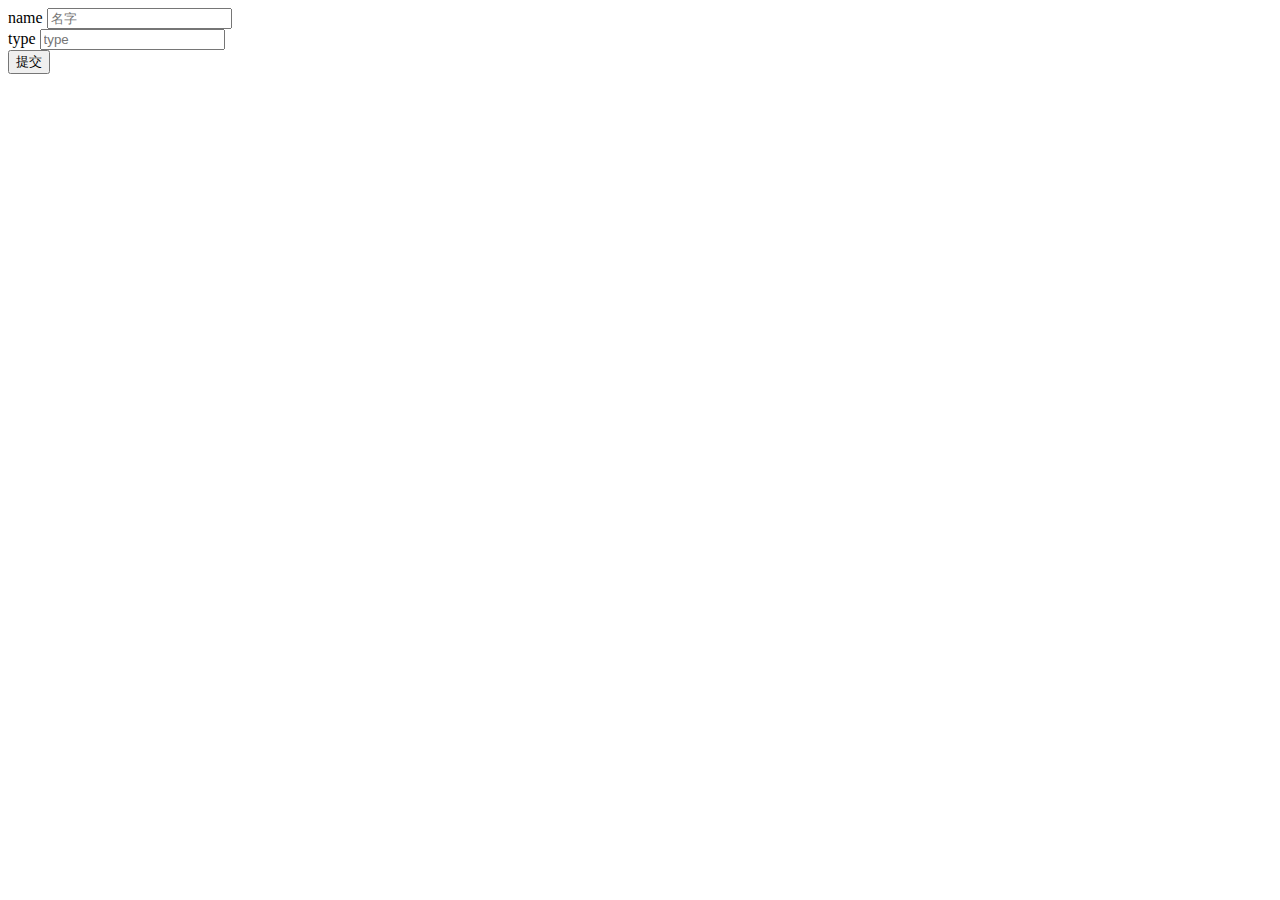
<file: src/main/resources/templates/category/index.html>
<!DOCTYPE html>

<html xmlns:th="http://www.thymeleaf.org" lang="en">

    <head th:replace="~{common/header :: header}">
    </head>

    <body>
        <nav th:replace="~{common/navigator :: navigator}"></nav>
        <div class="container">
            <div class="row clearfix">
                <div class="col-md-12 column">
                    <form role="form" th:action="'/sell' + ${url}" method="post">
                        <div class="form-group">
                            <label>name</label>
                            <input type="text" class="form-control" th:value="${category.name}" name="name" placeholder="名字"/>
                        </div>
                        <div class="form-group">
                            <label>type</label>
                            <input type="number" class="form-control" th:value="${category.type}" name="type" placeholder="type"/>
                        </div>
                        <input type="hidden" class="form-control" th:value="${category.id}" name="id" placeholder="id"/>
                        <button type="submit" class="btn btn-default">提交</button>
                    </form>
                </div>
            </div>
        </div>
    </body>

</html>
</file>
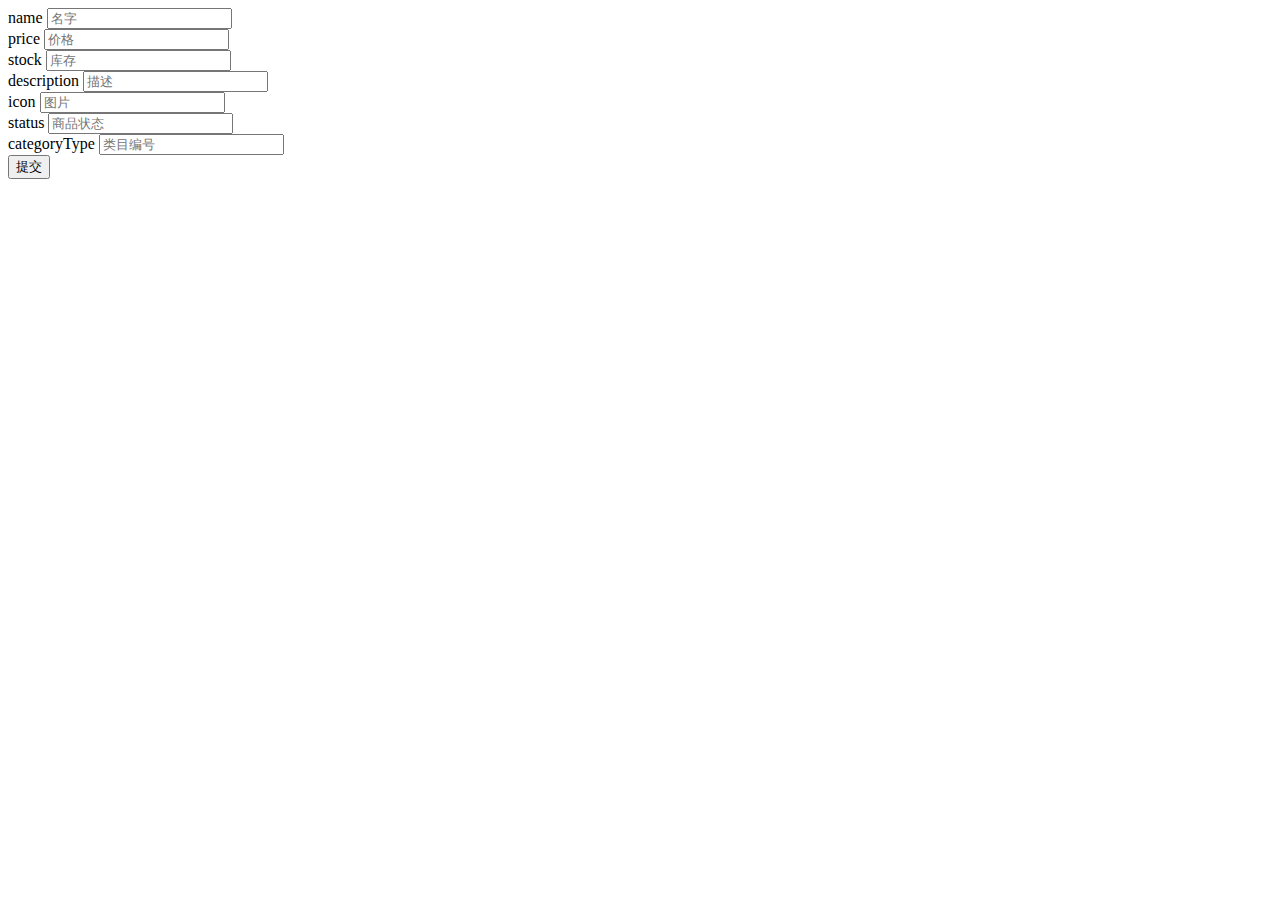
<file: src/main/resources/templates/product/index.html>
<!DOCTYPE html>

<html xmlns:th="http://www.thymeleaf.org" lang="en">

    <head th:replace="~{common/header :: header}">
    </head>

    <body>
        <nav th:replace="~{common/navigator :: navigator}"></nav>
        <div class="container">
            <div class="row clearfix">
                <div class="col-md-12 column">
                    <form role="form" th:action="'/sell' + ${url}" method="post">
                        <div class="form-group">
                            <label>name</label>
                            <input type="text" class="form-control" th:value="${product.name}" name="name" placeholder="名字"/>
                        </div>
                        <div class="form-group">
                            <label>price</label>
                            <input type="number" class="form-control" th:value="${product.price}" name="price" placeholder="价格"/>
                        </div>
                        <div class="form-group">
                            <label>stock</label>
                            <input type="number" class="form-control" th:value="${product.stock}" name="stock" placeholder="库存"/>
                        </div>
                        <div class="form-group">
                            <label>description</label>
                            <input type="text" class="form-control" th:value="${product.description}" name="description" placeholder="描述"/>
                        </div>
                        <div class="form-group">
                            <label>icon</label>
                            <input type="text" class="form-control" th:value="${product.icon}" name="icon" placeholder="图片"/>
                        </div>
                        <div class="form-group">
                            <label>status</label>
                            <input type="text" class="form-control" th:value="${product.status} neq null? ${product.getStatusEnum().msg}" name="statusMsg" placeholder="商品状态"/>
                        </div>
                        <div class="form-group">
                            <label>categoryType</label>
                            <input type="number" class="form-control" th:value="${product.categoryType}" name="categoryType" placeholder="类目编号"/>
                        </div>
                        <input type="hidden" class="form-control" th:value="${product.id}" name="id" placeholder="id"/>
                        <button type="submit" class="btn btn-default">提交</button>
                    </form>
                </div>
            </div>
        </div>
    </body>

</html>
</file>
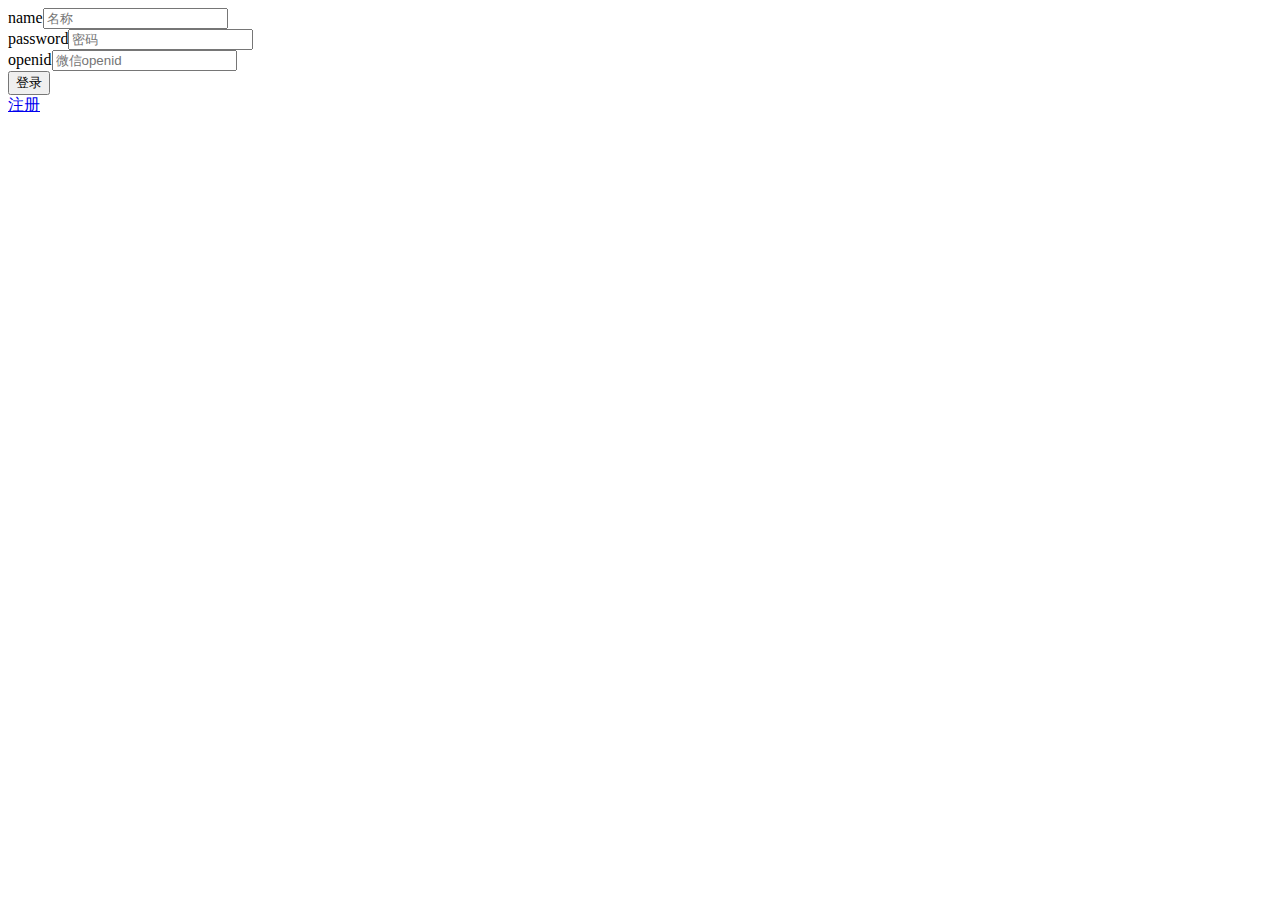
<file: src/main/resources/templates/user/login.html>
<!DOCTYPE html>

<html xmlns:th="http://www.thymeleaf.org" lang="en">

    <head th:replace="~{common/header :: header}">
    </head>

    <body>
        <div class="container">
            <div class="row clearfix">
                <div class="col-md-12 column">
                    <form role="form" action="/sell/seller/user/login"  method="post">
                        <div class="form-group">
                            <label>name</label><input type="text" class="form-control" name="username" placeholder="名称"/>
                        </div>
                        <div class="form-group">
                            <label>password</label><input type="password" class="form-control" name="password" placeholder="密码"/>
                        </div>
                        <div class="form-group">
                            <label>openid</label><input type="text" class="form-control" name="openid" th:value="${openid}" placeholder="微信openid" />
                        </div>
                        <button type="submit" class="btn btn-default">登录</button>
                    </form>
                    <a methods="get" href="/sell/seller/user/register">注册</a>
                </div>
            </div>
        </div>
    </body>

</html>
</file>
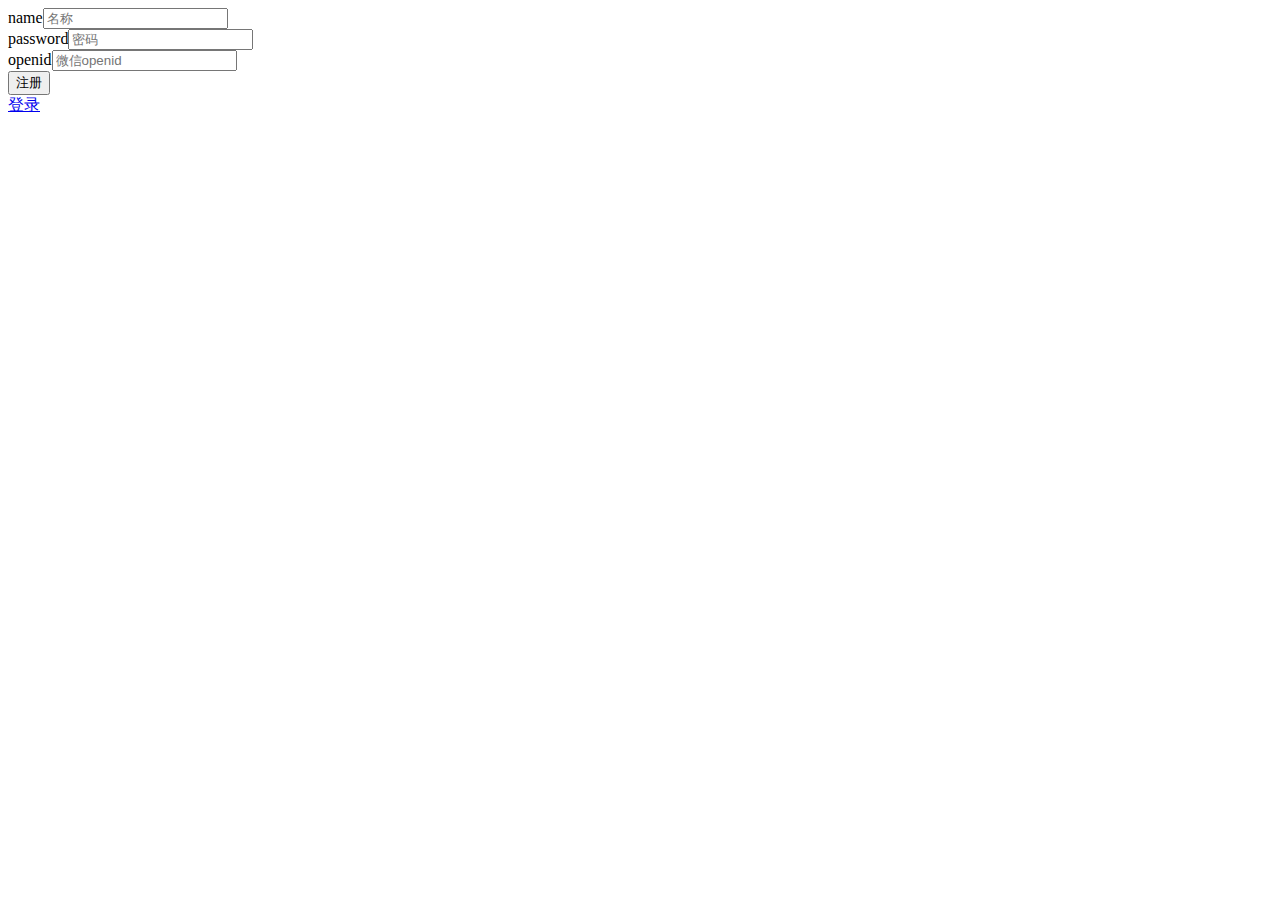
<file: src/main/resources/templates/user/register.html>
<!DOCTYPE html>

<html xmlns:th="http://www.thymeleaf.org" lang="en">

    <head th:replace="~{common/header :: header}">
    </head>

    <body>
        <div class="container">
            <div class="row clearfix">
                <div class="col-md-12 column">
                    <form role="form" action="/sell/seller/user/register" method="post">
                        <div class="form-group">
                            <label>name</label><input type="text" class="form-control" name="username" placeholder="名称"/>
                        </div>
                        <div class="form-group">
                            <label>password</label><input type="password" class="form-control" name="password" placeholder="密码"/>
                        </div>
                        <div class="form-group">
                            <label>openid</label><input type="text" class="form-control" name="openid" placeholder="微信openid" />
                        </div>
                        <button type="submit" class="btn btn-default">注册</button>
                    </form>
                    <a href="/sell/seller/user/login">登录</a>
                </div>
            </div>
        </div>
    </body>

</html>
</file>
